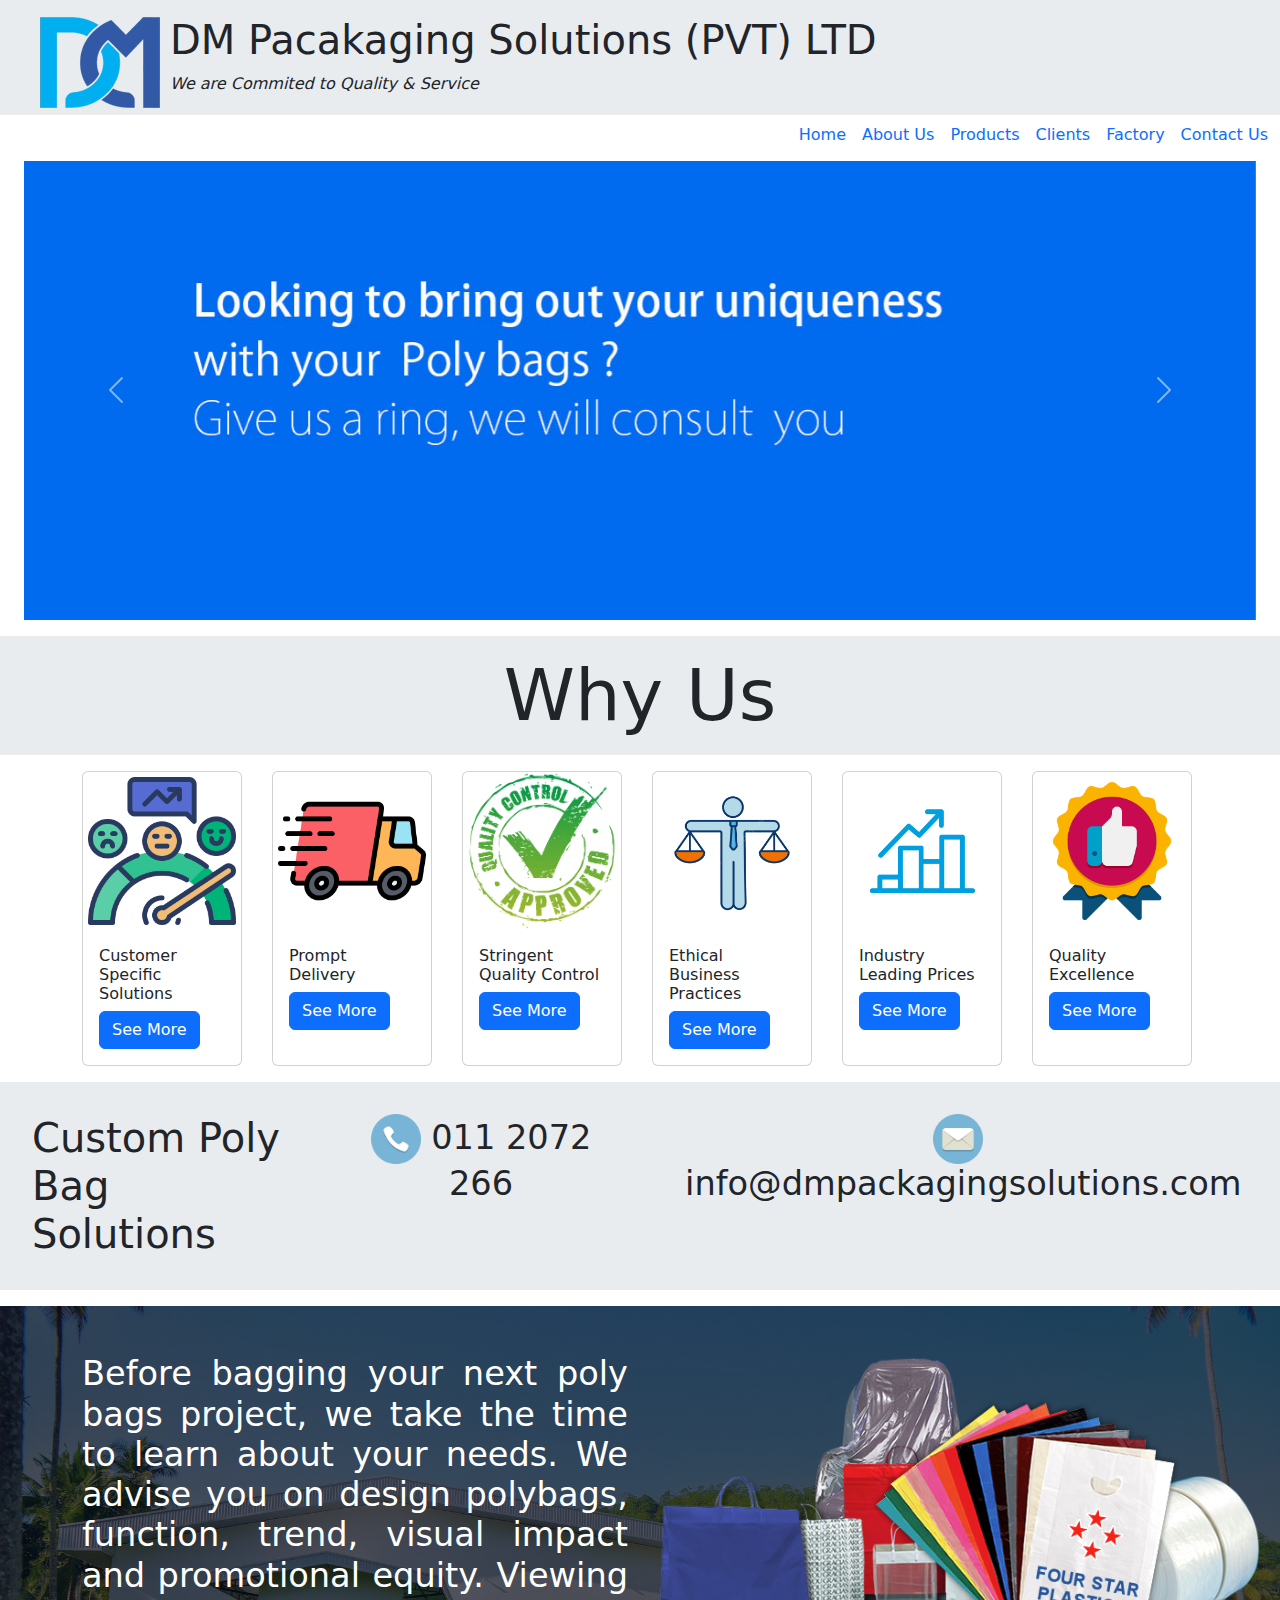
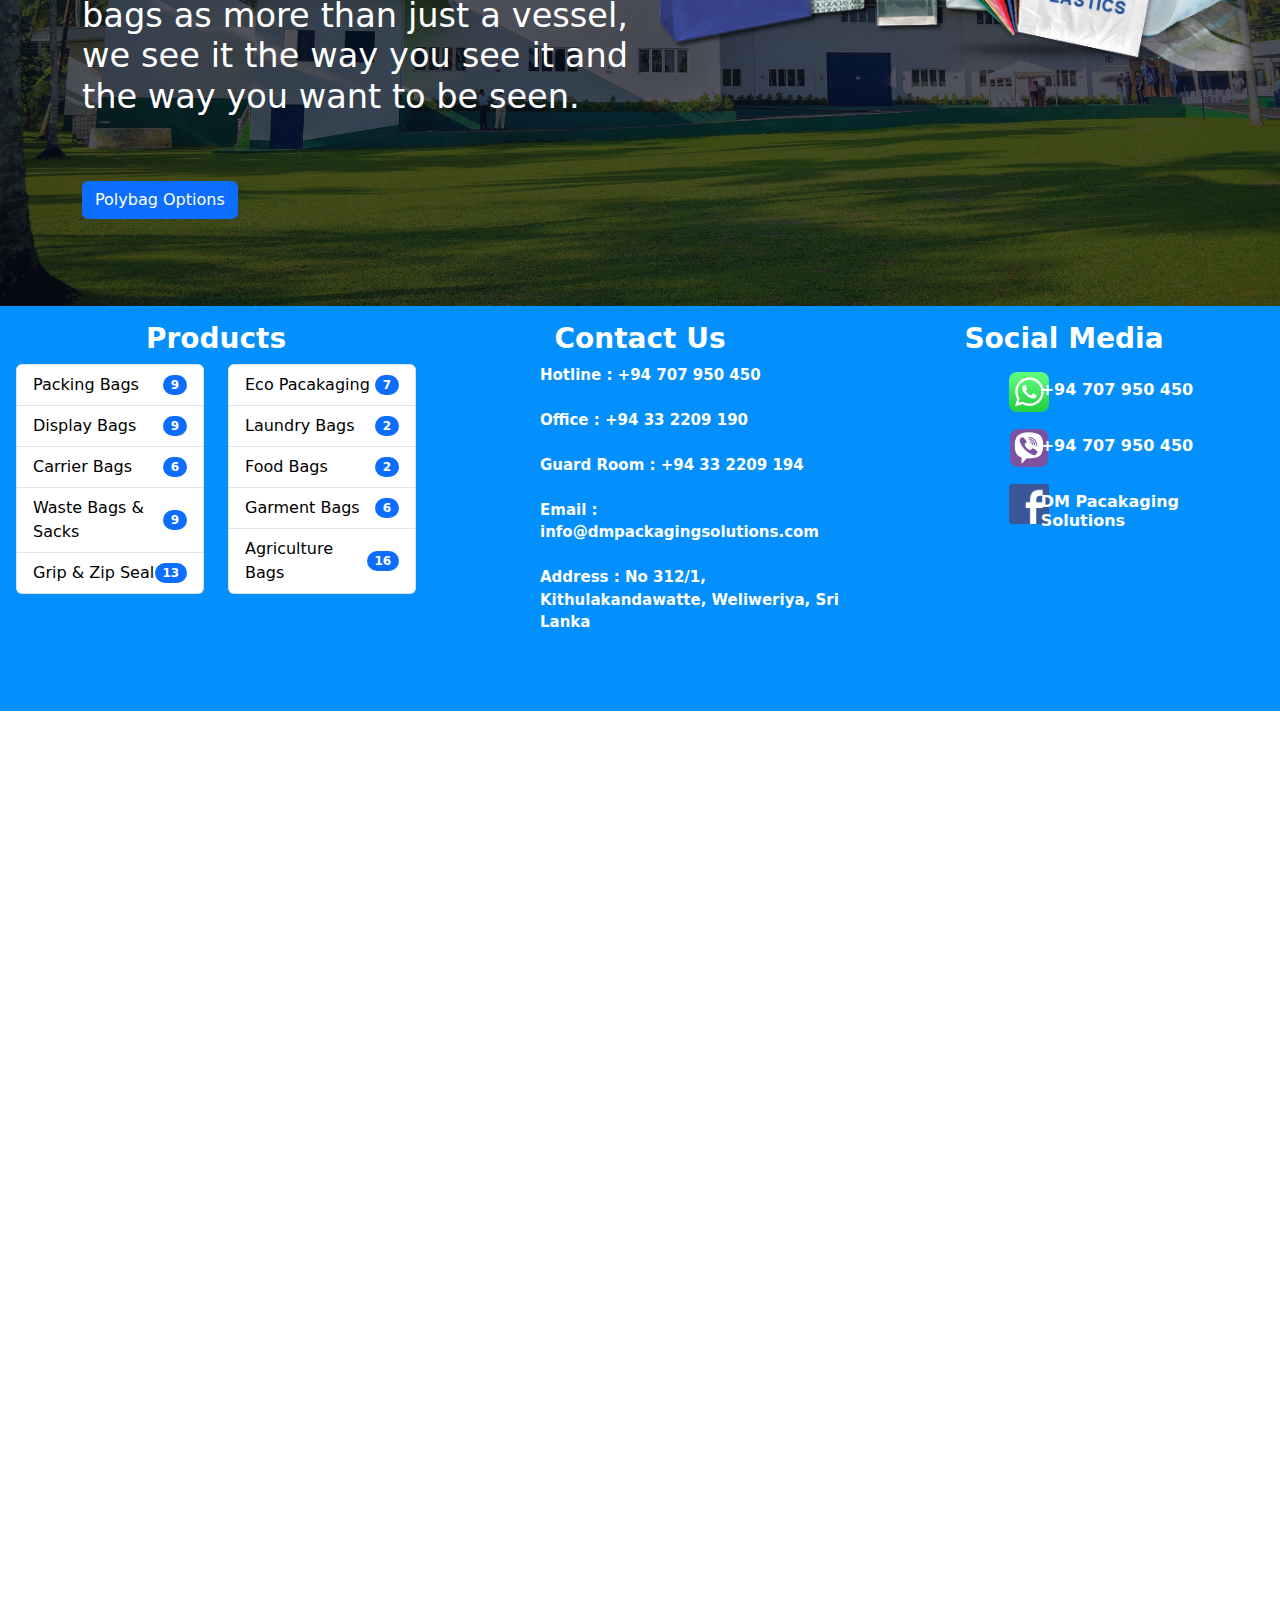
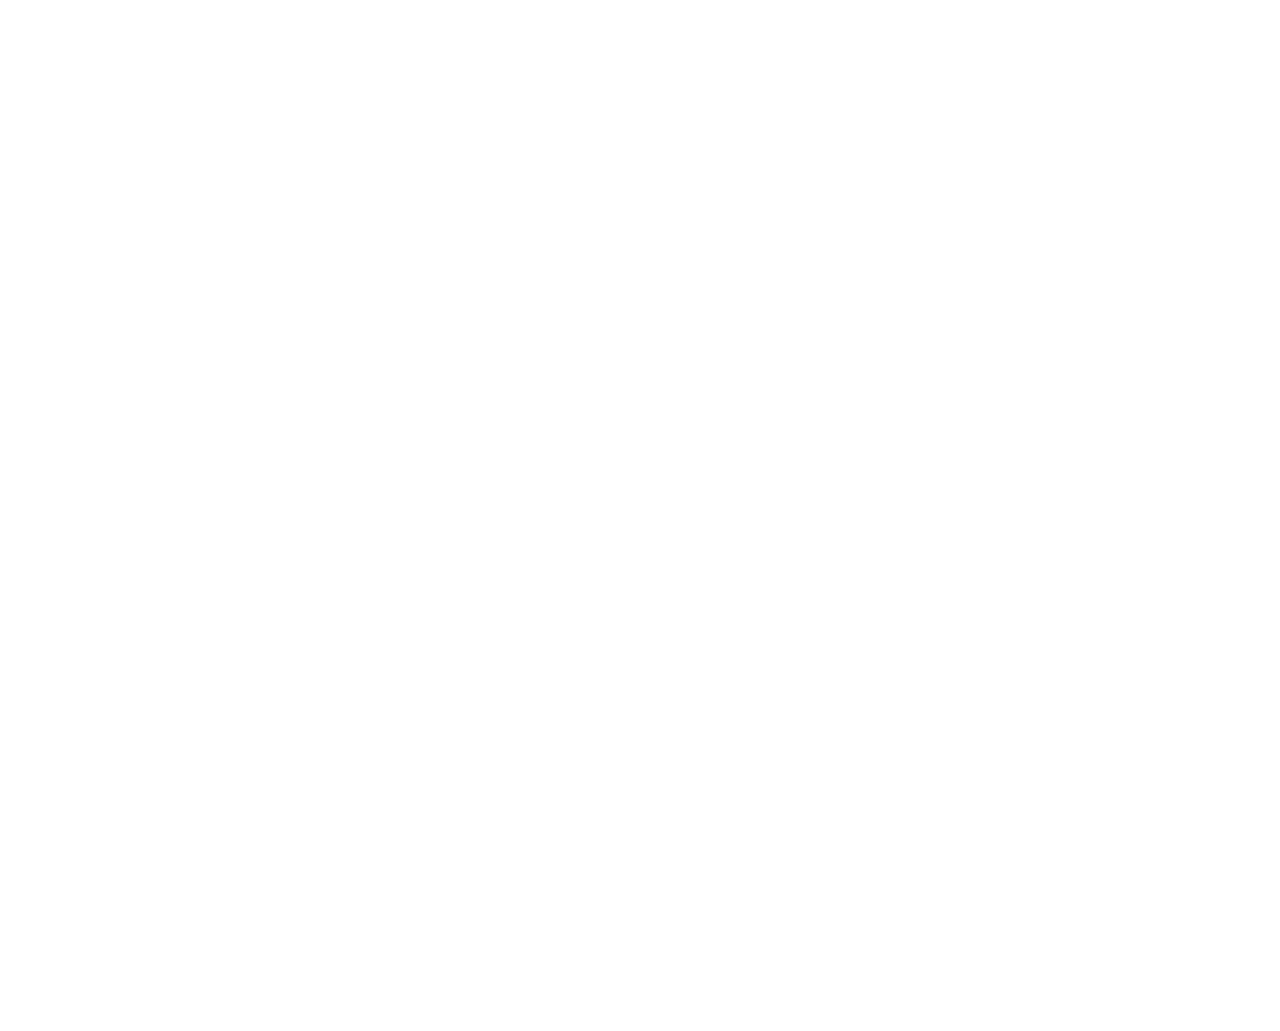
<file: index.html>
<!DOCTYPE html>
<html lang="en">

<head>
    <meta charset="UTF-8">
    <meta name="viewport" content="width=device-width, initial-scale=1.0">
    <title>Home</title>
    <link rel="stylesheet" href="bootstrap.css">
    <link rel="stylesheet" href="styles.css">
</head>

<body>
    <div class="row">
        <div class="col-lg-12 col-md-12 col-sm-12">
            <div class="container-fluid mt-0 p-3 bg-body-secondary mx-auto fixed-top h">
                <div class="row">
                    <div class="col-1 ms-4"><a href="index.html"><img src="images/logo.png" alt=""></a></div>
                    <div class="col-lg-8 col-md- ms-4">
                        <h1>DM Pacakaging Solutions (PVT) LTD</h1>
                        <div class="row">
                            <div class="col-10"><i>We are Commited to Quality & Service</i>
        
                            </div>
                        </div>
                    </div>
                </div>
            </div>
        </div>
    </div>

    <div class="container-fluid bg-body mx-auto fixed-top-nav">
        <div class="row">
            <div class="col">
                <ul class="nav nav-underline float-end mb-1 ">
                    <li class="nav-item">
                        <a class="nav-link" aria-current="page" href="index.html">Home</a>
                    </li>
                    <li class="nav-item">
                        <a class="nav-link" href="aboutus.html">About Us</a>
                    </li>
                    <li class="nav-item">
                        <a class="nav-link" href="products.html">Products</a>
                    </li>
                    <li class="nav-item">
                        <a class="nav-link" href="clients.html">Clients</a>
                    </li>
                    <li class="nav-item">
                        <a class="nav-link" href="factory.html">Factory</a>
                    </li>
                    <li class="nav-item">
                        <a class="nav-link" href="contactus.html">Contact Us</a>
                    </li>
                </ul>
            </div>
        </div>
    </div>

    <div class="container-fluid mt-5-slider">
        <div class="row justify-content-center mx-auto">
            <div class="col-lg-12 d-flex justify-content-center">
                <div id="carouselExampleAutoplaying" class="carousel slide" data-bs-ride="carousel">
                    <div class="carousel-inner">
                        <div class="carousel-item active">
                            <img src="images/dm_slide3.jpg" class="d-block w-100" alt="...">
                        </div>
                        <div class="carousel-item">
                            <img src="images/dm_slide4.jpg" class="d-block w-100" alt="...">
                        </div>
                        <div class="carousel-item">
                            <img src="images/dm_slide5.jpg" class="d-block w-100" alt="...">
                        </div>
                    </div>

                    <button class="carousel-control-prev" type="button" data-bs-target="#carouselExampleAutoplaying"
                        data-bs-slide="prev">
                        <span class="carousel-control-prev-icon" aria-hidden="true"></span>
                        <span class="visually-hidden">Previous</span>
                    </button>
                    <button class="carousel-control-next" type="button" data-bs-target="#carouselExampleAutoplaying"
                        data-bs-slide="next">
                        <span class="carousel-control-next-icon" aria-hidden="true"></span>
                        <span class="visually-hidden">Next</span>
                    </button>
                </div>
            </div>
        </div>
    </div>

    <div class="container-fluid bg-body-secondary p-3 mt-3">
        <div class="display-2 text-center">Why Us</div>
    </div>

    <div class="container">
        <div class="row">
            <div class="col-lg-2 mx-lg-auto mx col-md-6 mx-md-auto col-sm-12 mx-sm-auto mt-3 mx-auto">
                <div class="card h-100" style="width: 10rem;">
                    <img src="images/Customer.png" class="card-img-top" alt="...">
                    <div class="card-body">
                        <h6 class="card-title">Customer Specific Solutions</h6>
                        <a href="whyus.html" class="btn btn-primary">See More</a>
                    </div>
                </div>
            </div>
            <div class="col-lg-2 mx-lg-auto mx col-md-6 mx-md-auto col-sm-12 mx-sm-auto mt-3 mx-auto">
                <div class="card h-100" style="width: 10rem;">
                    <img src="images/prompt delivery.png" class="card-img-top" alt="...">
                    <div class="card-body">
                        <h6 class="card-title">Prompt Delivery &nbsp&nbsp</h6>
                        <a href="#" class="btn btn-primary">See More</a>
                    </div>
                </div>
            </div>

            <div class="col-lg-2 mx-lg-auto mx col-md-6 mx-md-auto col-sm-12 mx-sm-auto mt-3 mx-auto">
                <div class="card h-100 " style="width: 10rem;">
                    <img src="images/QC.png" class="card-img-top" alt="...">
                    <div class="card-body">
                        <h6 class="card-title">Stringent Quality Control</h6>
                        <a href="#" class="btn btn-primary">See More</a>
                    </div>
                </div>
            </div>

            <div class="col-lg-2 mx-lg-auto mx col-md-6 mx-md-auto col-sm-12 mx-sm-auto mt-3 mx-auto">
                <div class="card h-100" style="width: 10rem;">
                    <img src="images/ethical business.png" class="card-img-top" alt="...">
                    <div class="card-body">
                        <h6 class="card-title">Ethical Business Practices</h6>
                        <a href="#" class="btn btn-primary">See More</a>
                    </div>
                </div>
            </div>
            <div class="col-lg-2 mx-lg-auto mx col-md-6 mx-md-auto col-sm-12 mx-sm-auto mt-3 mx-auto">
                <div class="card h-100" style="width: 10rem;">
                    <img src="images/industry prices.png" class="card-img-top" alt="...">
                    <div class="card-body">
                        <h6 class="card-title">Industry Leading Prices</h6>
                        <a href="#" class="btn btn-primary">See More</a>
                    </div>
                </div>
            </div>
            <div class="col-lg-2 mx-lg-auto mx col-md-6 mx-md-auto col-sm-12 mx-sm-auto mt-3 mx-auto">
                <div class="card h-100 " style="width: 10rem;">
                    <img src="images/QC excellence.png" class="card-img-top" alt="...">
                    <div class="card-body">
                        <h6 class="card-title">Quality Excellence</h6>
                        <a href="#" class="btn btn-primary">See More</a>
                    </div>
                </div>
            </div>

        </div>

    </div>

    <div class="container-fluid bg-body-secondary p-3 mt-3">
        <div class="row">
            <div class="col-3">
                <div class="display-6 text-start m-3 ">Custom Poly Bag Solutions</div>
            </div>
            <div class="col-3">
                <div class="display-7 text-center mt-3"><img src="images/phone.png" alt="" width="50">&nbsp011 2072 266
                </div>
            </div>
            <div class="col-6">
                <div class="display-7 text-center mt-3"><img src="images/mail.png" alt=""
                        width="50">&nbspinfo@dmpackagingsolutions.com</div>
            </div>
        </div>
    </div>

    <div class="img-background mt-3">
        <div class="container">
            <div class="row">
                <div class="col-6 mt-5">
                    <p class="display-7 text-white">Before bagging your next poly bags project, we take the time to
                        learn about your needs. We advise you on design polybags, function, trend, visual impact and
                        promotional equity. Viewing bags as more than just a vessel, we see it the way you see it and
                        the way you want to be seen.</p>
                </div>
                <div class="col-6 mt-5">
                    <img src="images/polythene.png" alt="">
                </div>
            </div>
            <div class="row">
                <div class="col">
                    <a href="products.html" class="btn btn-primary mt-5">Polybag Options</a>
                </div>
                <div class="col">

                </div>
            </div>
        </div>
    </div>

    <div class="container-fluid mt-0 p-3" style="height: 45vh; background-color: #0390fc;">
        <div class="row">
            <div class="col-4">
                <div class="container">
                    <h3 style="color: white; text-align: center;"><strong>Products</strong></h3>
                </div>
                <div class="row">
                    <div class="col-6">
                        <ul class="list-group">
                            <li class="list-group-item d-flex justify-content-between align-items-center">
                                <a href="" style="text-decoration: none;color: black;">Packing Bags</a>
                                <span class="badge text-bg-primary rounded-pill">9</span>
                            </li>
                            <li class="list-group-item d-flex justify-content-between align-items-center">
                                <a href="" style="text-decoration: none;color: black;">Display Bags</a>
                                <span class="badge text-bg-primary rounded-pill">9</span>
                            </li>
                            <li class="list-group-item d-flex justify-content-between align-items-center">
                                <a href="" style="text-decoration: none;color: black;">Carrier Bags</a>
                                <span class="badge text-bg-primary rounded-pill">6</span>
                            </li>
                            <li class="list-group-item d-flex justify-content-between align-items-center">
                                <a href="" style="text-decoration: none;color: black;">Waste Bags & Sacks</a>
                                <span class="badge text-bg-primary rounded-pill">9</span>
                            </li>
                            <li class="list-group-item d-flex justify-content-between align-items-center">
                                <a href="" style="text-decoration: none;color: black;">Grip & Zip Seal</a>
                                <span class="badge text-bg-primary rounded-pill">13</span>
                            </li>
                        </ul>
                    </div>
                    <div class="col-6">
                        <ul class="list-group">
                            <li class="list-group-item d-flex justify-content-between align-items-center">
                                <a href="" style="text-decoration: none;color: black;">Eco Pacakaging</a>
                                <span class="badge text-bg-primary rounded-pill">7</span>
                            </li>
                            <li class="list-group-item d-flex justify-content-between align-items-center">
                                <a href="" style="text-decoration: none;color: black;">Laundry Bags</a>
                                <span class="badge text-bg-primary rounded-pill">2</span>
                            </li>
                            <li class="list-group-item d-flex justify-content-between align-items-center">
                                <a href="" style="text-decoration: none;color: black;">Food Bags</a>
                                <span class="badge text-bg-primary rounded-pill">2</span>
                            </li>
                            <li class="list-group-item d-flex justify-content-between align-items-center">
                                <a href="" style="text-decoration: none;color: black;">Garment Bags</a>
                                <span class="badge text-bg-primary rounded-pill">6</span>
                            </li>
                            <li class="list-group-item d-flex justify-content-between align-items-center">
                                <a href="" style="text-decoration: none;color: black;">Agriculture Bags</a>
                                <span class="badge text-bg-primary rounded-pill">16</span>
                            </li>
                        </ul>
                    </div>
                </div>
            </div>
            <div class="col-4">
                <h3 style="color: white;text-align: center;"><strong>Contact Us</strong></h3>
                <ul class="footerContact">
                    <li>
                        <strong>Hotline : +94 707 950 450 </strong><br><br>
                    </li>
                    <li>
                        <strong>Office : +94 33 2209 190</strong><br><br>
                    </li>
                    <li>
                        <strong>Guard Room : +94 33 2209 194</strong><br><br>
                    </li>
                    <li>
                        <strong>Email : info@dmpackagingsolutions.com</strong><br><br>
                    </li>
                    <li>
                        <strong>Address : No 312/1, Kithulakandawatte, Weliweriya, Sri Lanka</strong>
                    </li>
                </ul>
            </div>
            <div class="col-4">
                <h3 style="color: white;text-align: center;"><strong>Social Media</strong></h3>
                <div class="row">
                    <div class="col-5 mt-2">
                        <img src="images/whatsapp.png" width="40" height="40" alt="Whatsapp" style="margin-left: 145px;">
                    </div>
                    <div class="col-7 mt-3">
                        <h6 style="color: white"><strong>+94 707 950 450</strong></h6>
                    </div>

                </div>
                <div class="row">
                    <div class="col-5 mt-3">
                        <img src="images/viber.png" width="40" height="40" alt="Viber" style="margin-left: 145px;">
                    </div>
                    <div class="col-7 mt-4">
                        <h6 style="color: white"><strong>+94 707 950 450</strong></h6>
                    </div>

                </div>
                <div class="row">
                    <div class="col-5 mt-3">
                        <a href="https://www.dmpackagingsolutions.com/index.php"><img src="images/facebook.png" width="40" height="40" alt="FaceBook" style="margin-left: 145px;"></a>
                    </div>
                    <div class="col-7 mt-4">
                        <h6><strong><a href="https://www.dmpackagingsolutions.com/index.php" style="text-decoration: none;color: white">DM Pacakaging Solutions</a></strong></h>
                    </div>

                </div>
            </div>
        </div>
    </div>



    <br><br><br><br><br><br><br><br><br><br><br><br><br><br><br><br><br><br><br><br><br><br><br><br><br><br><br><br><br><br><br><br><br><br><br><br><br><br><br><br><br><br><br><br><br><br><br><br><br><br><br><br><br><br><br><br><br><br><br><br><br><br><br><br><br><br><br><br><br><br><br><br><br><br><br><br><br><br><br><br>

    <script src="https://cdn.jsdelivr.net/npm/bootstrap@5.3.3/dist/js/bootstrap.bundle.min.js"
        integrity="sha384-YvpcrYf0tY3lHB60NNkmXc5s9fDVZLESaAA55NDzOxhy9GkcIdslK1eN7N6jIeHz"
        crossorigin="anonymous"></script>
</body>

</html>
</file>
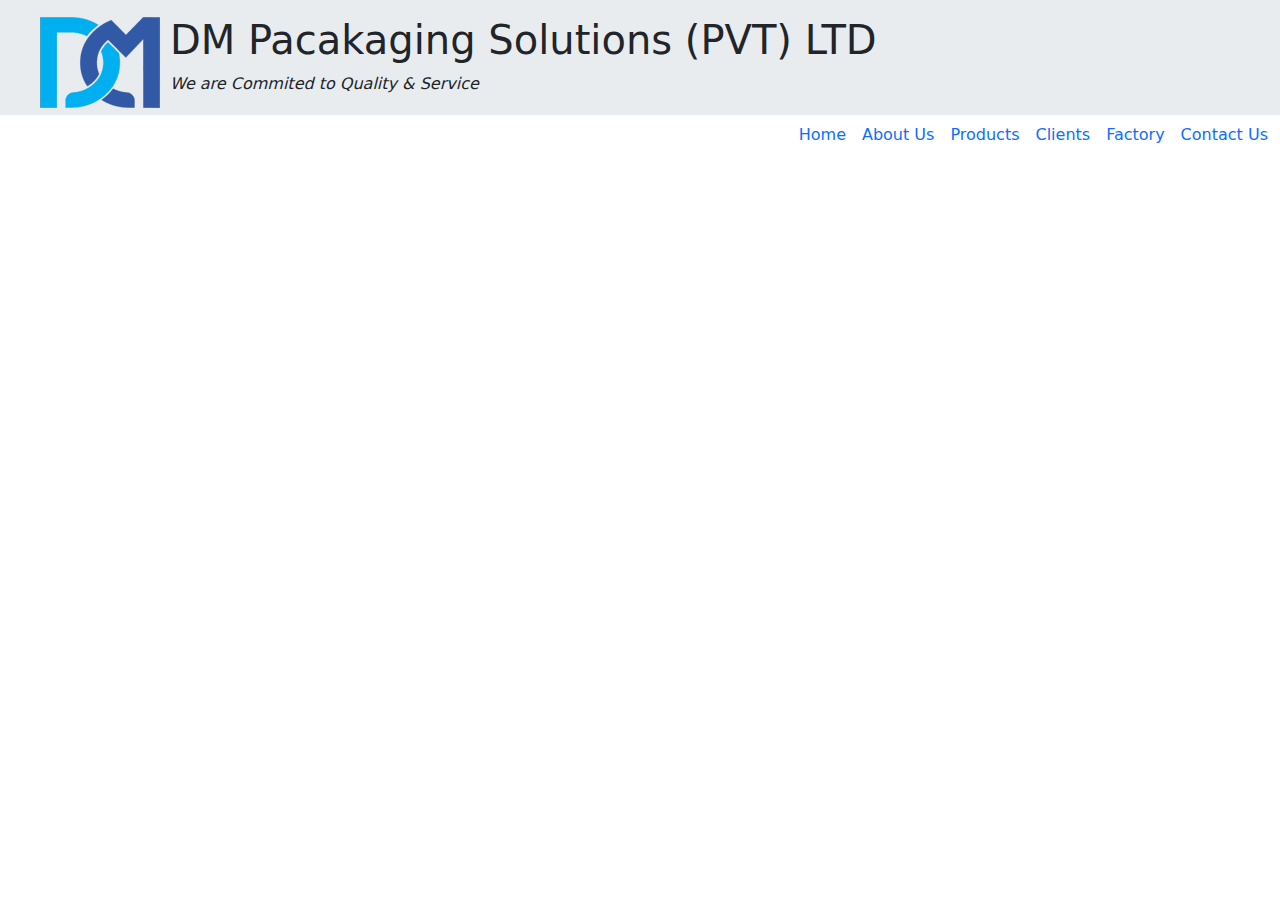
<file: aboutus.html>
<!DOCTYPE html>
<html lang="en">
<head>
    <meta charset="UTF-8">
    <meta name="viewport" content="width=device-width, initial-scale=1.0">
    <title>About Us</title>
    <link rel="stylesheet" href="bootstrap.css">
    <link rel="stylesheet" href="styles.css">
</head>
<body>
    <div class="container-fluid mt-0 p-3 bg-body-secondary mx-auto fixed-top h">
        <div class="row">
            <div class="col-1 ms-4"><a href="index.html"><img src="images/logo.png" alt=""></a></div>
            <div class="col-8 ms-4">
                <h1>DM Pacakaging Solutions (PVT) LTD</h1>
                <div class="row">
                    <div class="col-10"><i>We are Commited to Quality & Service</i>

                    </div>
                </div>
            </div>
        </div>
    </div>

    <div class="container-fluid bg-body mx-auto fixed-top-nav">
        <div class="row">
            <div class="col">
                <ul class="nav nav-underline float-end mb-1 ">
                    <li class="nav-item">
                        <a class="nav-link" aria-current="page" href="index.html">Home</a>
                    </li>
                    <li class="nav-item">
                        <a class="nav-link" href="aboutus.html">About Us</a>
                    </li>
                    <li class="nav-item">
                        <a class="nav-link" href="products.html">Products</a>
                    </li>
                    <li class="nav-item">
                        <a class="nav-link" href="clients.html">Clients</a>
                    </li>
                    <li class="nav-item">
                        <a class="nav-link" href="factory.html">Factory</a>
                    </li>
                    <li class="nav-item">
                        <a class="nav-link" href="contactus.html">Contact Us</a>
                    </li>
                </ul>
            </div>
        </div>
    </div>
    <div class="container-fluid mt-5 fixed-top-nav" style="height: 20vh; background-color:cyan-100"></div>

</body>
</html>
</file>
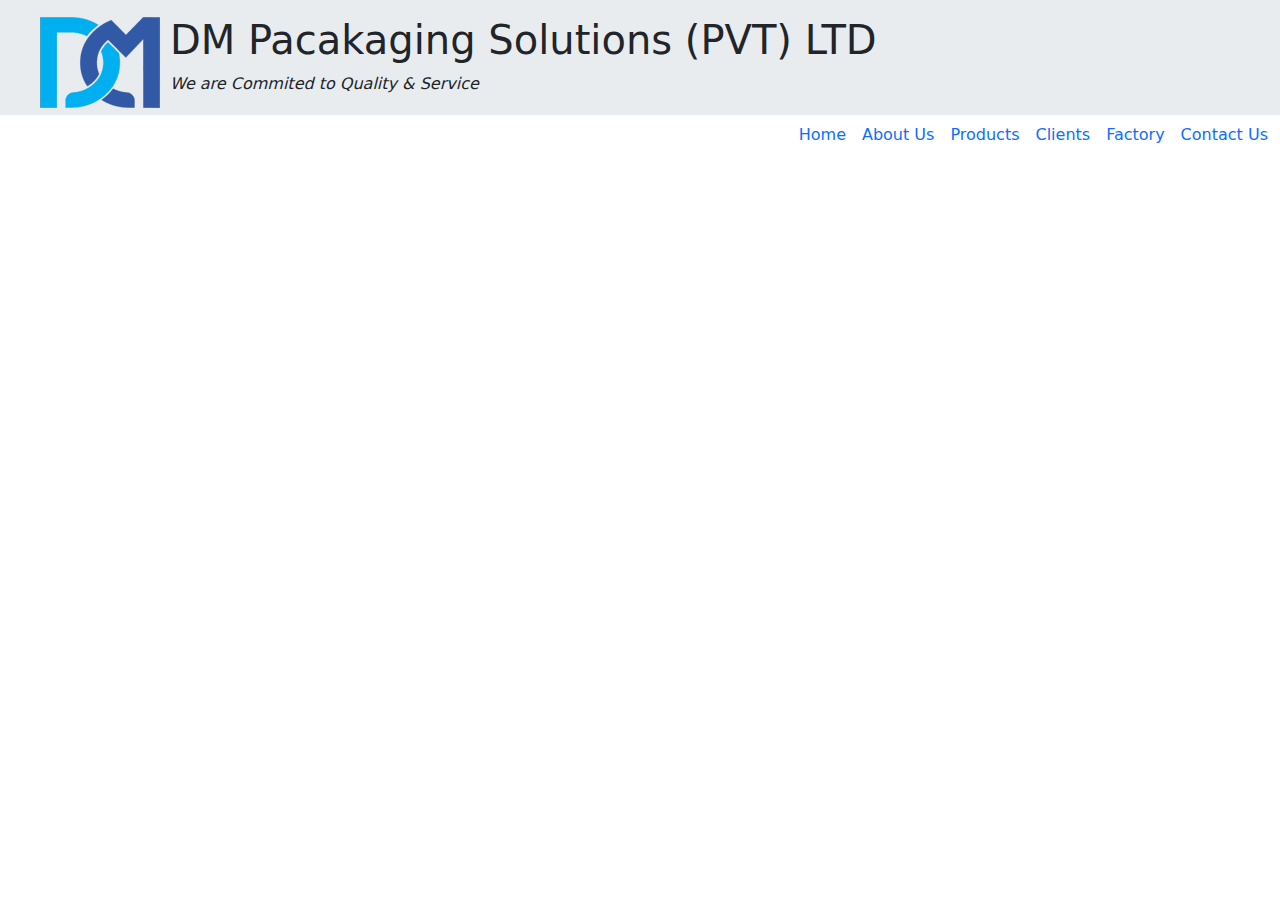
<file: clients.html>
<!DOCTYPE html>
<html lang="en">
<head>
    <meta charset="UTF-8">
    <meta name="viewport" content="width=device-width, initial-scale=1.0">
    <title>Clients</title>
    <link rel="stylesheet" href="bootstrap.css">
    <link rel="stylesheet" href="styles.css">
</head>
<body>
    <div class="container-fluid mt-0 p-3 bg-body-secondary mx-auto fixed-top h">
        <div class="row">
            <div class="col-1 ms-4"><a href="index.html"><img src="images/logo.png" alt=""></a></div>
            <div class="col-8 ms-4">
                <h1>DM Pacakaging Solutions (PVT) LTD</h1>
                <div class="row">
                    <div class="col-10"><i>We are Commited to Quality & Service</i>

                    </div>
                </div>
            </div>
        </div>
    </div>

    <div class="container-fluid bg-body mx-auto fixed-top-nav">
        <div class="row">
            <div class="col">
                <ul class="nav nav-underline float-end mb-1 ">
                    <li class="nav-item">
                        <a class="nav-link" aria-current="page" href="index.html">Home</a>
                    </li>
                    <li class="nav-item">
                        <a class="nav-link" href="aboutus.html">About Us</a>
                    </li>
                    <li class="nav-item">
                        <a class="nav-link" href="products.html">Products</a>
                    </li>
                    <li class="nav-item">
                        <a class="nav-link" href="clients.html">Clients</a>
                    </li>
                    <li class="nav-item">
                        <a class="nav-link" href="factory.html">Factory</a>
                    </li>
                    <li class="nav-item">
                        <a class="nav-link" href="contactus.html">Contact Us</a>
                    </li>
                </ul>
            </div>
        </div>
    </div>
</body>
</html>
</file>
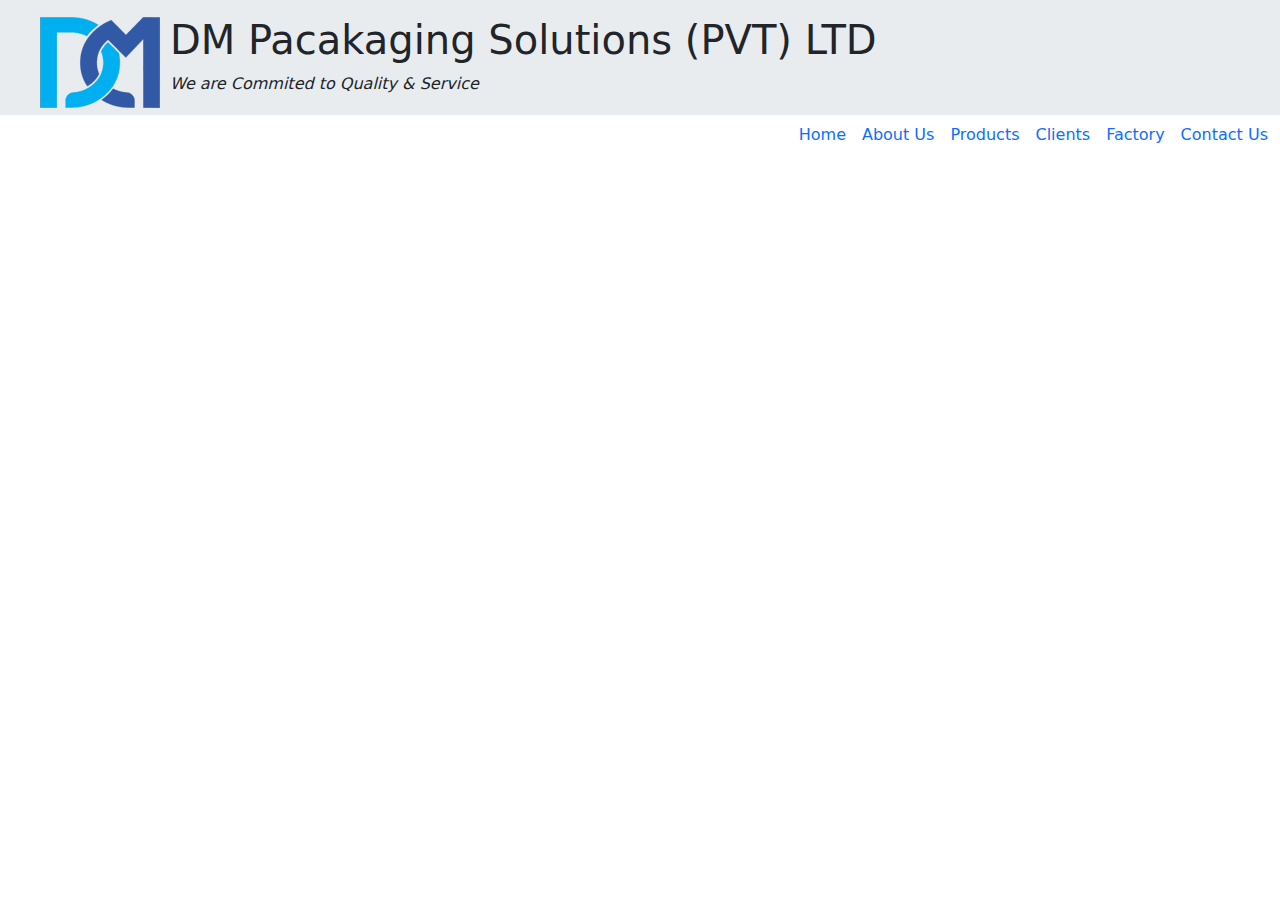
<file: contactus.html>
<!DOCTYPE html>
<html lang="en">
<head>
    <meta charset="UTF-8">
    <meta name="viewport" content="width=device-width, initial-scale=1.0">
    <title>Contact Us</title>
    <link rel="stylesheet" href="bootstrap.css">
    <link rel="stylesheet" href="styles.css">
</head>
<body>
    <div class="container-fluid mt-0 p-3 bg-body-secondary mx-auto fixed-top h">
        <div class="row">
            <div class="col-1 ms-4"><a href="index.html"><img src="images/logo.png" alt=""></a></div>
            <div class="col-8 ms-4">
                <h1>DM Pacakaging Solutions (PVT) LTD</h1>
                <div class="row">
                    <div class="col-10"><i>We are Commited to Quality & Service</i>

                    </div>
                </div>
            </div>
        </div>
    </div>

    <div class="container-fluid bg-body mx-auto fixed-top-nav">
        <div class="row">
            <div class="col">
                <ul class="nav nav-underline float-end mb-1 ">
                    <li class="nav-item">
                        <a class="nav-link" aria-current="page" href="index.html">Home</a>
                    </li>
                    <li class="nav-item">
                        <a class="nav-link" href="aboutus.html">About Us</a>
                    </li>
                    <li class="nav-item">
                        <a class="nav-link" href="products.html">Products</a>
                    </li>
                    <li class="nav-item">
                        <a class="nav-link" href="clients.html">Clients</a>
                    </li>
                    <li class="nav-item">
                        <a class="nav-link" href="factory.html">Factory</a>
                    </li>
                    <li class="nav-item">
                        <a class="nav-link" href="contactus.html">Contact Us</a>
                    </li>
                </ul>
            </div>
        </div>
    </div>
</body>
</html>
</file>
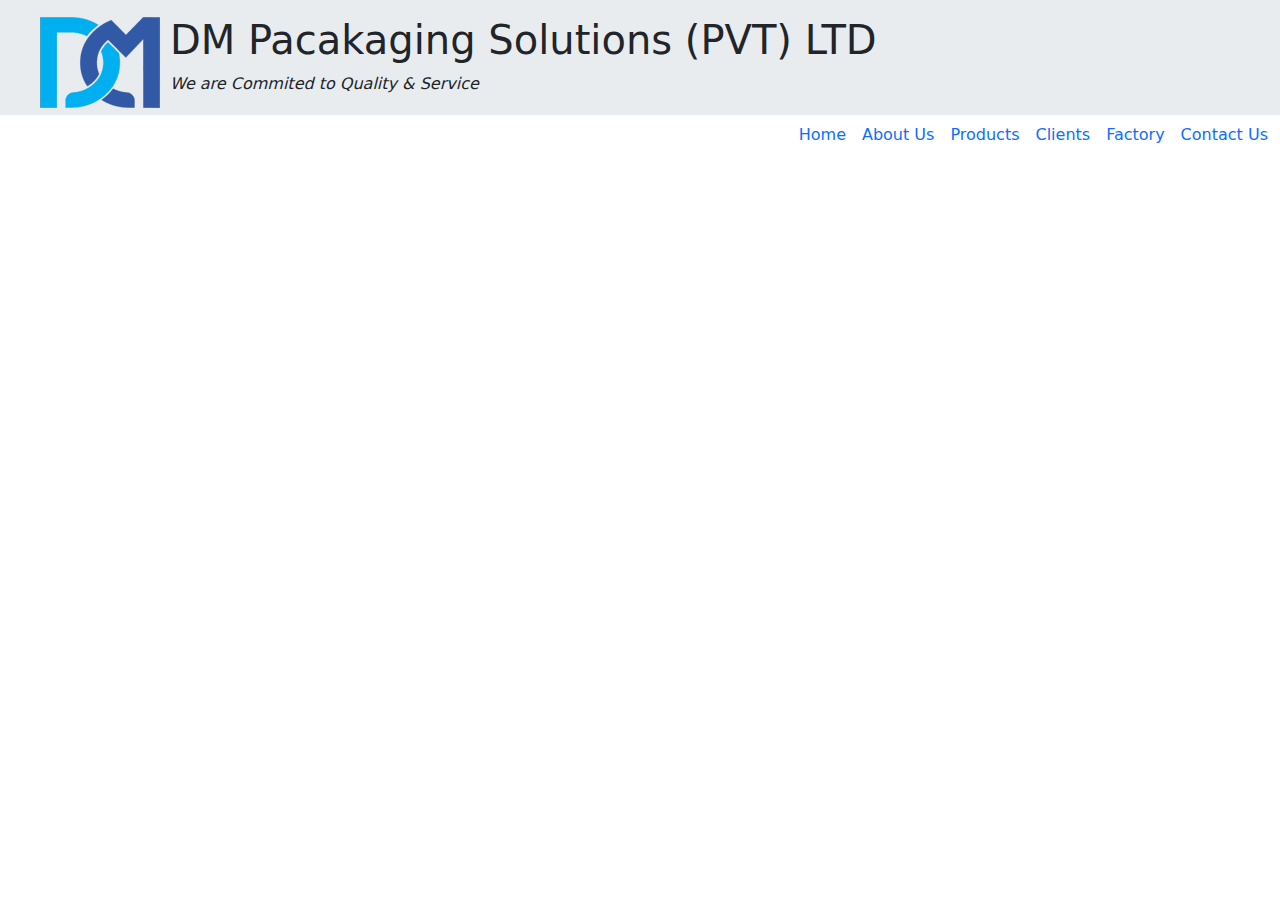
<file: factory.html>
<!DOCTYPE html>
<html lang="en">
<head>
    <meta charset="UTF-8">
    <meta name="viewport" content="width=device-width, initial-scale=1.0">
    <title>Factory</title>
    <link rel="stylesheet" href="bootstrap.css">
    <link rel="stylesheet" href="styles.css">
</head>
<body>
    <div class="container-fluid mt-0 p-3 bg-body-secondary mx-auto fixed-top h">
        <div class="row">
            <div class="col-1 ms-4"><a href="index.html"><img src="images/logo.png" alt=""></a></div>
            <div class="col-8 ms-4">
                <h1>DM Pacakaging Solutions (PVT) LTD</h1>
                <div class="row">
                    <div class="col-10"><i>We are Commited to Quality & Service</i>

                    </div>
                </div>
            </div>
        </div>
    </div>

    <div class="container-fluid bg-body mx-auto fixed-top-nav">
        <div class="row">
            <div class="col">
                <ul class="nav nav-underline float-end mb-1 ">
                    <li class="nav-item">
                        <a class="nav-link" aria-current="page" href="index.html">Home</a>
                    </li>
                    <li class="nav-item">
                        <a class="nav-link" href="aboutus.html">About Us</a>
                    </li>
                    <li class="nav-item">
                        <a class="nav-link" href="products.html">Products</a>
                    </li>
                    <li class="nav-item">
                        <a class="nav-link" href="clients.html">Clients</a>
                    </li>
                    <li class="nav-item">
                        <a class="nav-link" href="factory.html">Factory</a>
                    </li>
                    <li class="nav-item">
                        <a class="nav-link" href="contactus.html">Contact Us</a>
                    </li>
                </ul>
            </div>
        </div>
    </div>
</body>
</html>
</file>
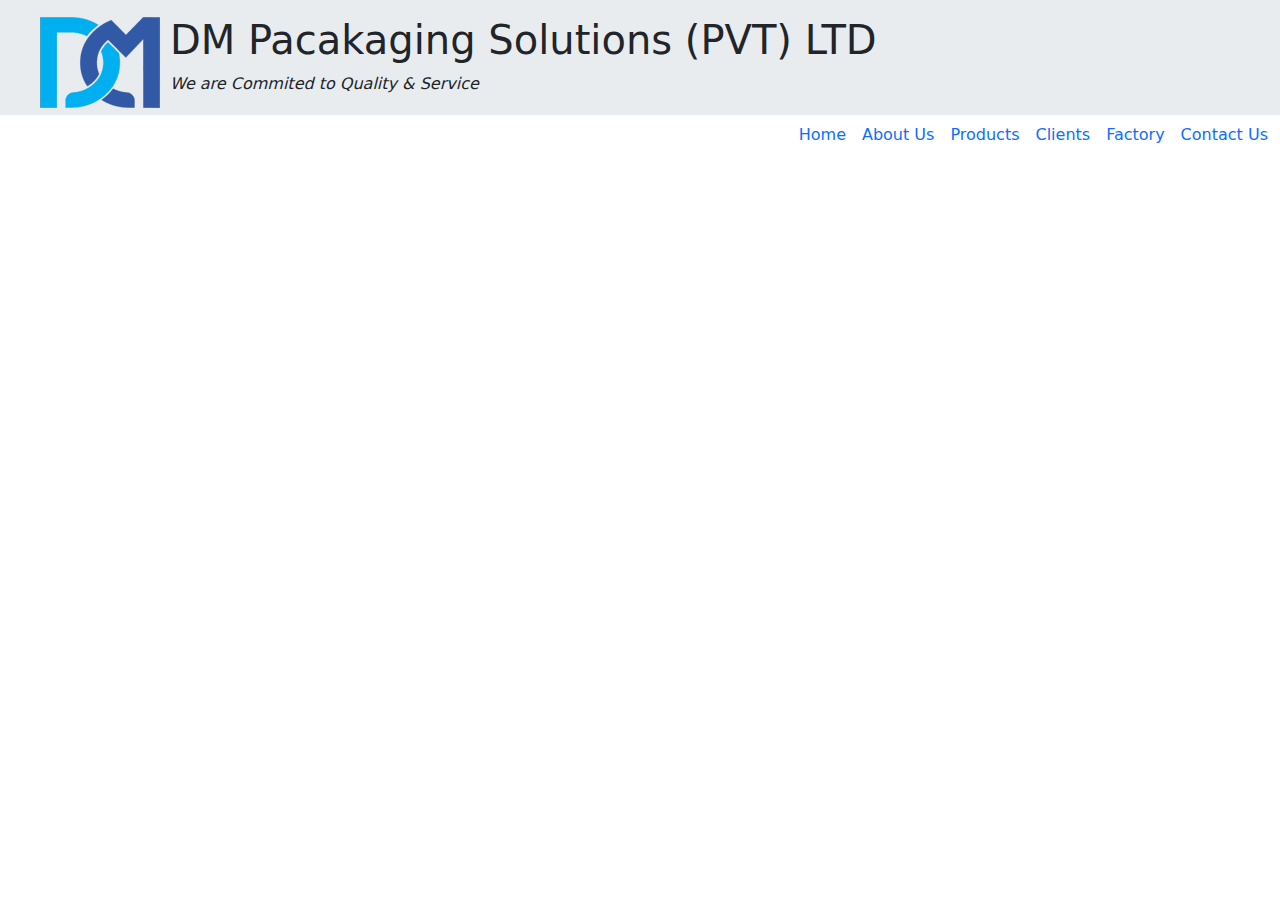
<file: products.html>
<!DOCTYPE html>
<html lang="en">

<head>
    <meta charset="UTF-8">
    <meta name="viewport" content="width=device-width, initial-scale=1.0">
    <title>Products</title>
    <link rel="stylesheet" href="bootstrap.css">
    <link rel="stylesheet" href="styles.css">
</head>

<body>
    <div class="container-fluid mt-0 p-3 bg-body-secondary mx-auto fixed-top h">
        <div class="row">
            <div class="col-1 ms-4"><a href="index.html"><img src="images/logo.png" alt=""></a></div>
            <div class="col-8 ms-4">
                <h1>DM Pacakaging Solutions (PVT) LTD</h1>
                <div class="row">
                    <div class="col-10"><i>We are Commited to Quality & Service</i>

                    </div>
                </div>
            </div>
        </div>
    </div>

    <div class="container-fluid bg-body mx-auto fixed-top-nav">
        <div class="row">
            <div class="col">
                <ul class="nav nav-underline float-end mb-1 ">
                    <li class="nav-item">
                        <a class="nav-link" aria-current="page" href="index.html">Home</a>
                    </li>
                    <li class="nav-item">
                        <a class="nav-link" href="aboutus.html">About Us</a>
                    </li>
                    <li class="nav-item">
                        <a class="nav-link" href="products.html">Products</a>
                    </li>
                    <li class="nav-item">
                        <a class="nav-link" href="clients.html">Clients</a>
                    </li>
                    <li class="nav-item">
                        <a class="nav-link" href="factory.html">Factory</a>
                    </li>
                    <li class="nav-item">
                        <a class="nav-link" href="contactus.html">Contact Us</a>
                    </li>
                </ul>
            </div>
        </div>
    </div>
    

</body>

</html>
</file>
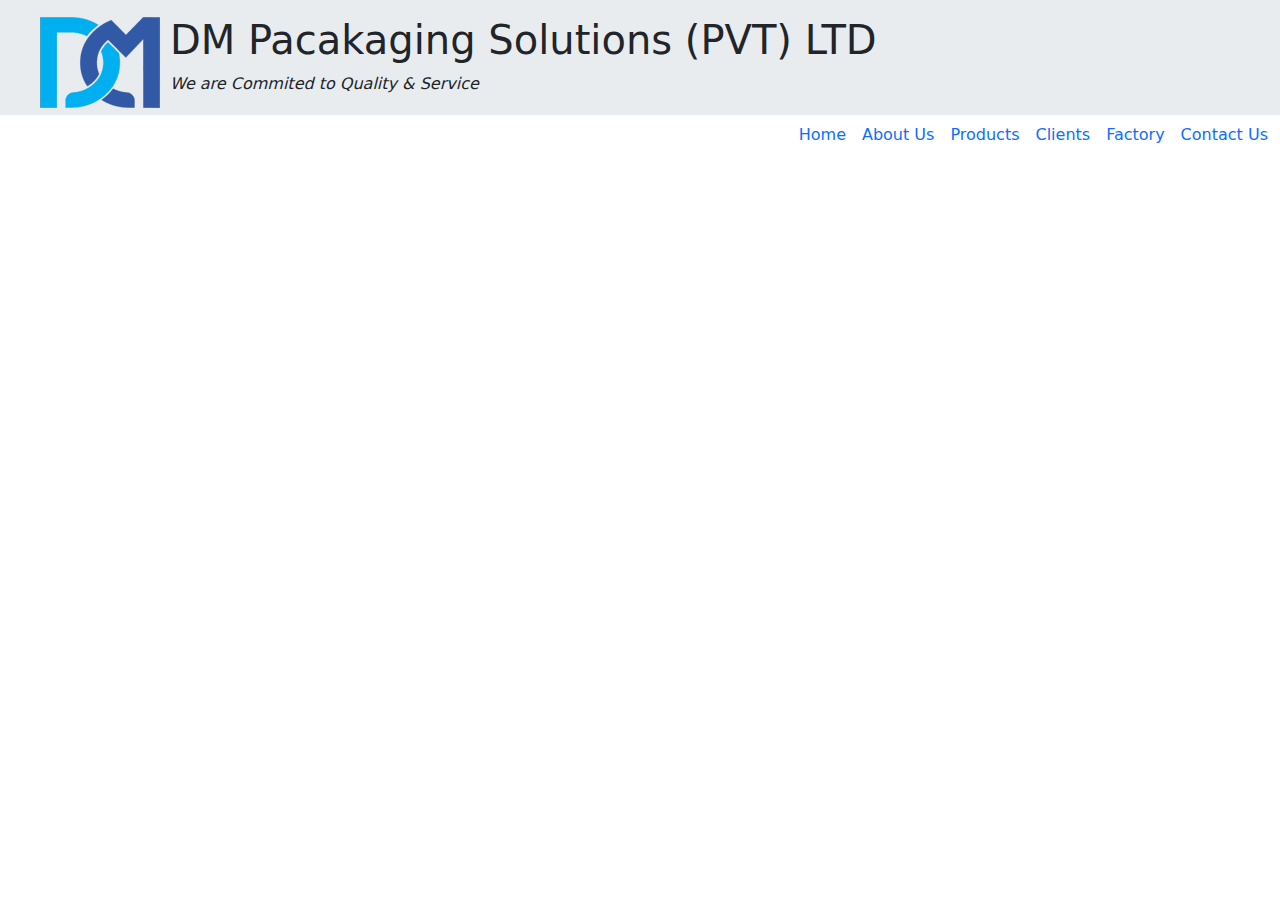
<file: whyus.html>
<!DOCTYPE html>
<html lang="en">

<head>
    <meta charset="UTF-8">
    <meta name="viewport" content="width=device-width, initial-scale=1.0">
    <title>Document</title>
    <link rel="stylesheet" href="bootstrap.css">
    <link rel="stylesheet" href="styles.css">
</head>

<body>
    <div class="container-fluid mt-0 p-3 bg-body-secondary mx-auto fixed-top h">
        <div class="row">
            <div class="col-1 ms-4"><a href="index.html"><img src="images/logo.png" alt=""></a></div>
            <div class="col-8 ms-4">
                <h1>DM Pacakaging Solutions (PVT) LTD</h1>
                <div class="row">
                    <div class="col-10"><i>We are Commited to Quality & Service</i>

                    </div>
                </div>
            </div>
        </div>
    </div>

    <div class="container-fluid bg-body mx-auto fixed-top-nav">
        <div class="row">
            <div class="col">
                <ul class="nav nav-underline float-end mb-1 ">
                    <li class="nav-item">
                        <a class="nav-link" aria-current="page" href="index.html">Home</a>
                    </li>
                    <li class="nav-item">
                        <a class="nav-link" href="#">About Us</a>
                    </li>
                    <li class="nav-item">
                        <a class="nav-link" href="#">Products</a>
                    </li>
                    <li class="nav-item">
                        <a class="nav-link" href="#">Clients</a>
                    </li>
                    <li class="nav-item">
                        <a class="nav-link" href="#">Factory</a>
                    </li>
                    <li class="nav-item">
                        <a class="nav-link" href="#">Contact Us</a>
                    </li>
                </ul>
            </div>
        </div>
    </div>
    

</body>

</html>
</file>
<file: styles.css>
.img-background{
    background-image: url("images/indexBack.jpg");
    background-position: center;
    background-size: cover;
    height: 600px;
    background-repeat: no-repeat;
    background-image: linear-gradient(rgba(4,9,30,0.7),rgba(9, 12, 24, 0.7)),url(images/indexBack.jpg);
}

ul.footerContact{
    list-style-type: none;
    padding: 0;
    margin-left: 100px;
    color: white;
    font-size: 15px;
  }
</file>
